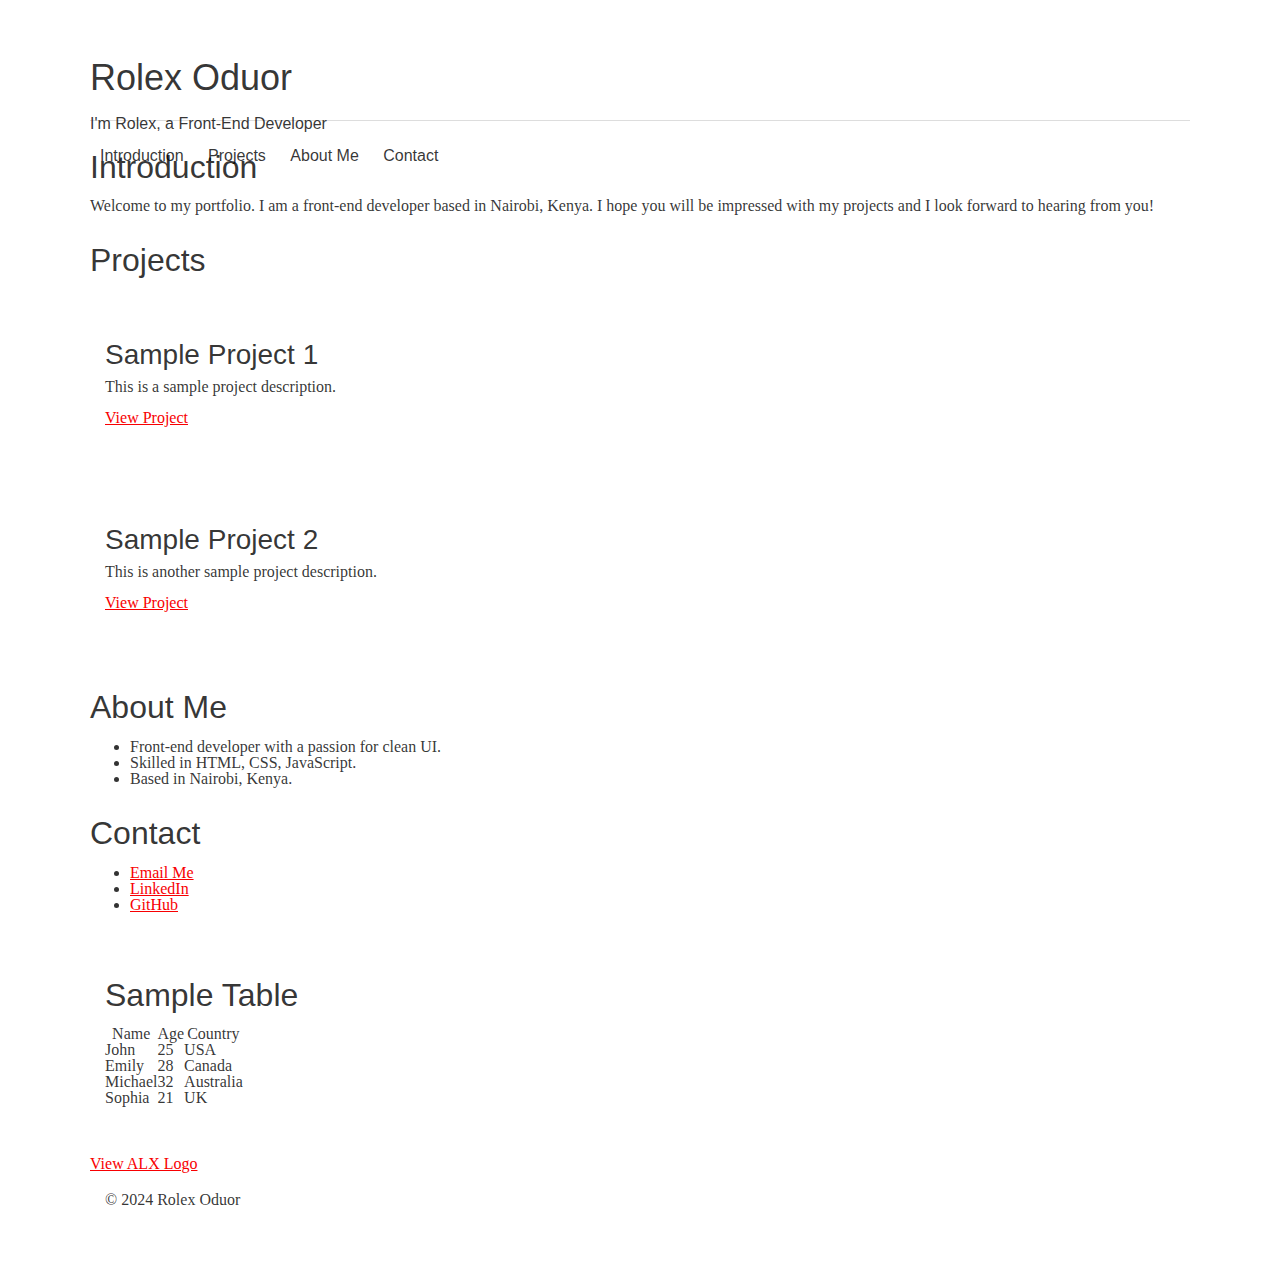
<file: css_basic/index.html>
<!DOCTYPE html>
<html lang="en">
  <head>
    <meta charset="utf-8" />
    <meta name="viewport" content="width=device-width, initial-scale=1.0" />
    <title>Rolex Oduor - Personal Portfolio</title>

<link href="base.css" rel="stylesheet">
<link href="styles.css" rel="stylesheet">

  </head>
  <body>
    <!-- Header -->
    <header>
      <h1>Rolex Oduor</h1>
      <p>I'm Rolex, a Front-End Developer</p>

      <!-- Navigation -->
      <nav>
        <ul>
          <li><a href="#introduction">Introduction</a></li>
          <li><a href="#projects">Projects</a></li>
          <li><a href="#about">About Me</a></li>
          <li><a href="#contact">Contact</a></li>
        </ul>
      </nav>
    </header>

    <!-- Introduction Section -->
    <section id="introduction">
      <h2>Introduction</h2>
      <p>
        Welcome to my portfolio. I am a front-end developer based in Nairobi,
        Kenya. I hope you will be impressed with my projects and I look forward
        to hearing from you!
      </p>
    </section>

    <!-- Projects Section -->
    <section id="projects">
      <h2>Projects</h2>

      <article class="project">
        <h3>Sample Project 1</h3>
        <p>This is a sample project description.</p>
        <a href="https://github.com/Rolex-oduor/sample-project" target="_blank"
          >View Project</a
        >
      </article>

      <article class="project">
        <h3>Sample Project 2</h3>
        <p>This is another sample project description.</p>
        <a
          href="https://github.com/Rolex-oduor/sample-project-2"
          target="_blank"
          >View Project</a
        >
      </article>
    </section>

    <!-- About Me Section -->
    <section id="about">
      <h2>About Me</h2>
      <ul>
        <li>Front-end developer with a passion for clean UI.</li>
        <li>Skilled in HTML, CSS, JavaScript.</li>
        <li>Based in Nairobi, Kenya.</li>
      </ul>
    </section>

    <!-- Contact Section -->
    <section id="contact">
      <h2>Contact</h2>
      <ul>
        <li><a href="mailto:rolex.oduor@example.com">Email Me</a></li>
        <li>
          <a href="https://linkedin.com/in/rolex-oduor" target="_blank"
            >LinkedIn</a
          >
        </li>
        <li>
          <a href="https://github.com/Rolex-oduor" target="_blank">GitHub</a>
        </li>
      </ul>
    </section>

    <!-- Article with Table -->
    <article>
      <h2>Sample Table</h2>
      <table border="1">
        <thead>
          <tr>
            <th>Name</th>
            <th>Age</th>
            <th>Country</th>
          </tr>
        </thead>
        <tbody>
          <tr>
            <td>John</td>
            <td>25</td>
            <td>USA</td>
          </tr>
          <tr>
            <td>Emily</td>
            <td>28</td>
            <td>Canada</td>
          </tr>
          <tr>
            <td>Michael</td>
            <td>32</td>
            <td>Australia</td>
          </tr>
          <tr>
            <td>Sophia</td>
            <td>21</td>
            <td>UK</td>
          </tr>
        </tbody>
      </table>
    </article>

    <!-- External Image Link -->
    <p>
      <a href="https://i.ibb.co/gTDZZT8/ALX-Logo-07.png" target="_blank"
        >View ALX Logo</a
      >
    </p>

    <!-- Footer -->
    <footer>
      <p>&copy; 2024 Rolex Oduor</p>
    </footer>
  </body>
</html>
</file>
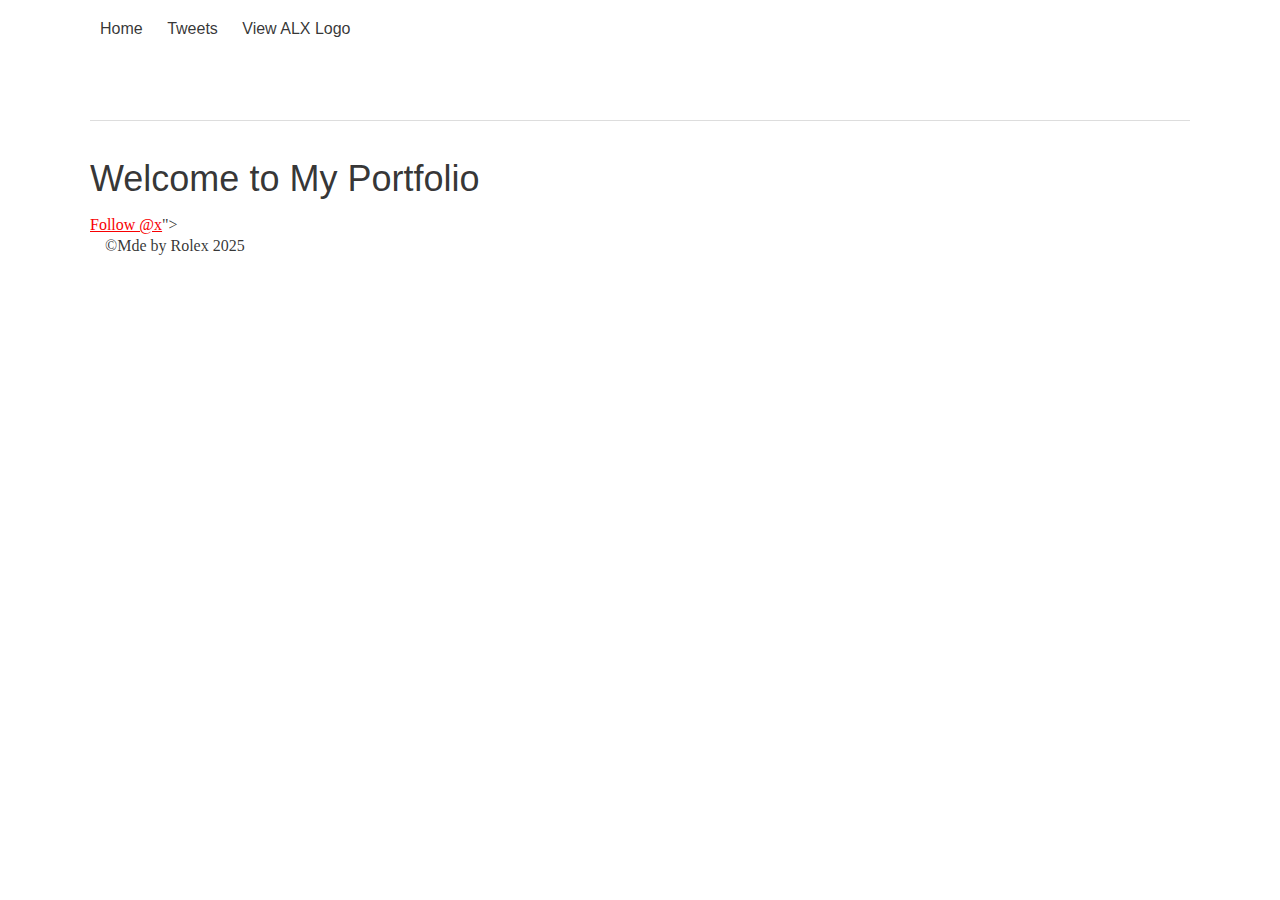
<file: css_basic/tweets.html>
<!DOCTYPE html>
<html lang="en">
<head>
    <meta charset="UTF-8">
    <meta name="viewport" content="width=device-width, initial-scale=1.0">
    <title>My First Portfolio</title>

<link href="base.css" rel="stylesheet">
<link href="styles.css" rel="stylesheet">

</head>
<body>
<header>
<nav>
<ul>
       <li><a href="index.html">Home</a></li>
        <li><a href="tweets.html">Tweets</a></li>
        <li><a href="https://i.ibb.co/gTDZZT8/ALX-Logo-07.png" target="_blank">View ALX Logo</a></li>
    </ul>
    </nav>
    </header>
<main>
    <h1>Welcome to My Portfolio</h1>
    </main>
    <a href="<a href="https://twitter.com/x?ref_src=twsrc%5Etfw" class="twitter-follow-button" data-show-count="false">Follow @x</a><script async src="https://platform.twitter.com/widgets.js" charset="utf-8"></script>"></a>
</body>
<footer>
    <p>&copy;Mde by Rolex 2025</p>
</footer>
</body>
</html>
</file>
<file: css_basic/base.css>
<link href="base.css" rel="stylesheet">
<link href="styles.css" rel="stylesheet">


/* Importing webfonts */
/* (If you're learning CSS, you should disregard that) */

@import url(https://fonts.googleapis.com/css?family=Yeseva+One);
@import url(https://fonts.googleapis.com/css?family=Josefin+Sans:400,700,700italic,400italic);


/* CSS reset rules */

html, body {
	height: 100%;
	min-height: 100%;
}
html, body, div, span, applet, object, iframe,
h1, h2, h3, h4, h5, h6, p, blockquote, pre,
a, abbr, acronym, address, big, cite, code,
del, dfn, img, ins, kbd, q, s, samp,
small, strike, sub, sup, tt, var,
b, u, i, center,
dl, dt, dd,
fieldset, form, label, legend,
table, caption, tbody, tfoot, thead, tr, th, td,
article, aside, canvas, details, embed, 
figure, figcaption, footer, header, hgroup, 
menu, nav, output, ruby, section, summary,
time, mark, audio, video {
	margin: 0;
	padding: 0;
	border: 0;
	font-size: 100%;
	font: inherit;
	vertical-align: baseline;
}
/* HTML5 display-role reset for older browsers */
article, aside, details, figcaption, figure, 
footer, header, hgroup, menu, nav, section {
	display: block;
}
body {
	line-height: 1;
}
blockquote, q {
	quotes: none;
}
blockquote:before, blockquote:after,
q:before, q:after {
	content: '';
	content: none;
}
table {
	border-collapse: collapse;
	border-spacing: 0;
}


/* Fonts and colors */

body {
	font-family: 'Josefin Sans', serif;
	color: rgba(0, 0, 0, 0.8);
}
h1, h2, h3, h4, h5, h6, header {
	font-family: 'Yeseva One', sans-serif;
}
article {
}
header {
	border-bottom: 1px solid rgb(221,221,221);
	transition: border-bottom-color 1s ease;
}
header a {
	color: rgba(0, 0, 0, 0.8);
}
aside {
	background: #FAFAFA;
}
aside p {
	border: 1px solid #bbb;
	background: #ddd;
	color: black;
}
footer a {
	color: rgba(0, 0, 0, 0.8);
}
a {
	color: #F80002;
}


/* Positioning and margins */

@media (min-width: 1100px) {
	body {
		width: 1100px;
		margin: 0 auto;
	}
}

article {
	padding: 50px 15px;
}
article > *:first-child {
	margin-top: 0;
}
aside {
	padding: 50px 15px;
}
header .right {
	float: right;
	margin: 0 10px 15px;
}


/* Header */
header {
	padding: 20px 0;
	height: 80px;
}
header ul {
	list-style: none;
	margin: 0;
	padding: 0;
}
header li {
	display: inline;
	vertical-align:middle;
}
header li:first-child {
	margin: 0;
}
header li a {
	margin: 0 10px;
}
header li.logo {
	font-size: 36px;
}
header a {
	text-decoration: none;
}


/* Aside */

aside p {
	border-radius: 10px;
	padding: 20px 20px;
}


/* Footer */

footer {
	padding: 5px 15px;
	height: 80px;
}


/* Text styles and margins */

p {
	margin-bottom: 15px;
}
h1 {
	font-size: 36px;
	margin: 40px 0 20px;
}
h2 {
	font-size: 32px;
	margin: 30px 0 15px;
}
h3 {
	font-size: 28px;
	margin: 25px 0 10px;
}
h4 {
	font-size: 20px;
	font-weight: bold;
	margin: 20px 0 10px;
}
h5 {
	font-size: 18px;
	font-weight: bold;
	margin: 15px 0 10px;
}
h6 {
	font-weight: bold;
	margin: 5px 0;
}

@media (max-width: 800px) {
  body.works_on_smartphone {
  	display: block;
  }
  body.works_on_smartphone main {
  	display: block;
  }
  header .right {
  	float: none;
  }
}
</file>
<file: css_basic/styles.css>
<link href="base.css" rel="stylesheet">
<link href="styles.css" rel="stylesheet">
</file>
